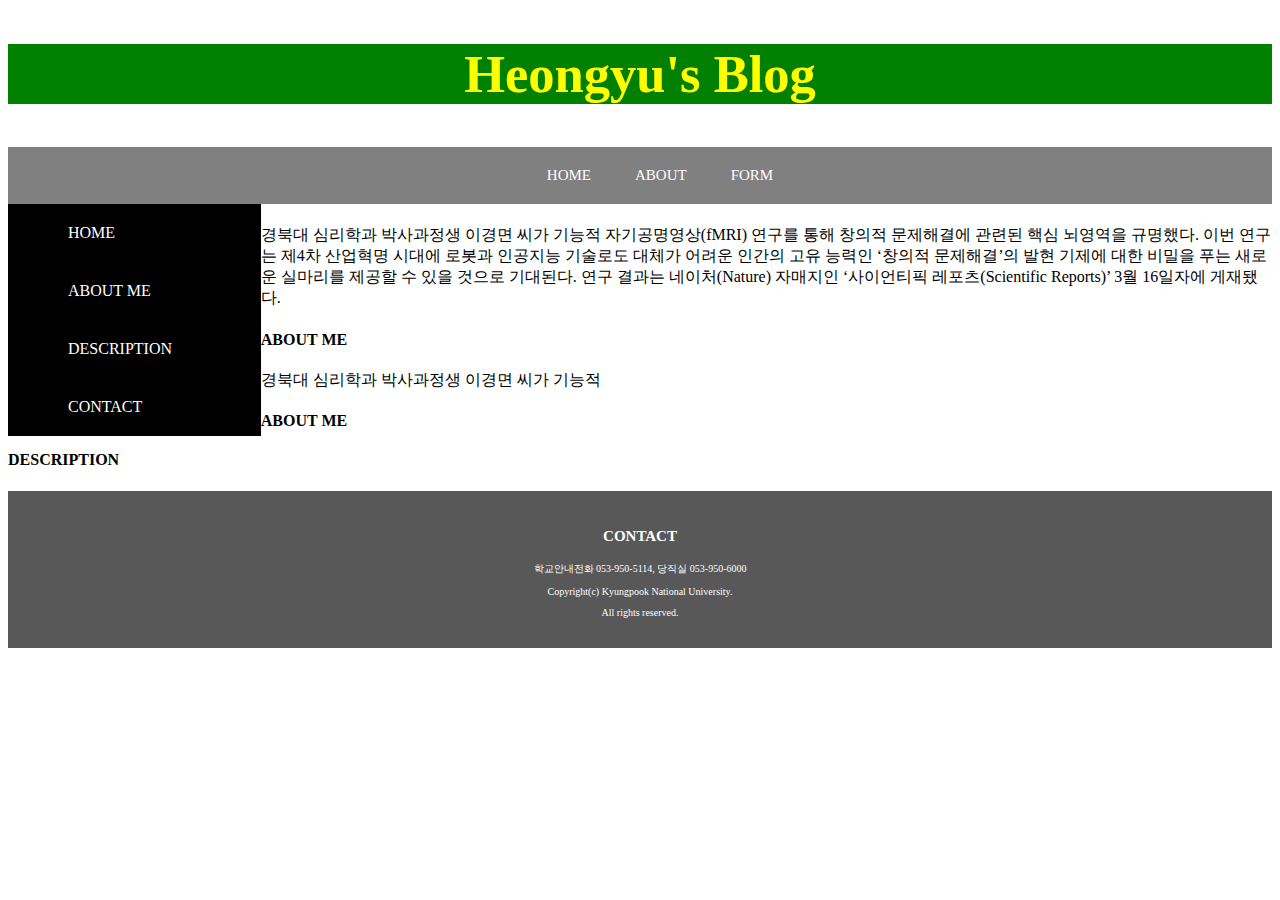
<file: blog.html>
<!DOCTYPE html>
<html lang="en">
<head>
    <meta charset="UTF-8">
    <meta http-equiv="X-UA-Compatible" content="IE=edge">
    <meta name="viewport" content="width=device-width, initial-scale=1.0">
    <link rel="stylesheet" href="blog.css">
    <title>Document</title>
</head>
<body>
    <div class="container">
        <header>
            <h2>Heongyu's Blog</h2>
        </header>
        <ul class="nav" id="nav">
        <section>
        
            <li><a href="#">HOME</a></li>
            <li><a href="#">ABOUT</a></li>
            <li><a href="#">FORM</a></li>
            </ul>
        </section>
        <ul class="sidebar">
            <li><a href="#">HOME</a></li>
            <li><a href="#ABOUT">ABOUT ME</a></li>
            <li><a href="#DESCRIPTION">DESCRIPTION</a></li>
            <li><a href="#CONTACT">CONTACT</a></li>
        </ul>
    </div class="content">
        <h4 id="HOME"></h4>
        <P>경북대 심리학과 박사과정생 이경면 씨가 기능적 자기공명영상(fMRI) 연구를 통해 창의적 문제해결에 관련된 핵심 뇌영역을 규명했다. 이번 연구는 제4차 산업혁명 시대에 로봇과 인공지능 기술로도 대체가 어려운 인간의 고유 능력인 ‘창의적 문제해결’의 발현 기제에 대한 비밀을 푸는 새로운 실마리를 제공할 수 있을 것으로 기대된다. 연구 결과는 네이처(Nature) 자매지인 ‘사이언티픽 레포츠(Scientific Reports)’ 3월 16일자에 게재됐다. 
        </P>
        <h4 id="ABOUT">ABOUT ME</h4>
        <p>경북대 심리학과 박사과정생 이경면 씨가 기능적</p>

        <h4 id="DESCRIPTION"></h4>
        <h4>ABOUT ME</h4>
        <h4>DESCRIPTION</h4>
    </div>
</section>
<footer>
    <h4>CONTACT</h4>
    <p>학교안내전화 053-950-5114, 당직실 053-950-6000</p>
      <p>Copyright(c) Kyungpook National University.</p>
      <p>All rights reserved.</p>
</footer>
</section>
    </body>
</body>

</html>
</file>
<file: blog.css>
*{
    box-sizing: border-box;
}

header {
    background-color: green;
    color: yellow;
    font-size: 35px;
    padding: 30pxx;
    text-align: center;
}

.nav {
    text-align:center;
    background-color: gray;
    margin:0;
}

.nav li{
    font-size: 15px;
    padding: 20px;
    display: inline-block
}

.sidebar {
    background-color: black;
    float: left;
    width: 20%;
    margin: 0;
}
.sidebar li {
    padding: 20px;
}
a:link {
    color: white;
    text-decoration: none;
}

a:hover {
    color: tomato;

}

a:active {
    color: green;

}

 img {
     width: 500px;
     height: 500px;
 }
.description {
    height: 300px;
    background-color: gray;
    padding: 10px;
    overflow: auto;

}
.content {
    float: right;
    width: 80%;
    padding: 20px;
    line-height: 30px;
}

section::after {
    content: '';
    clear: both;
    display: block;
}

footer {
    background-color: rgb(88, 88, 88);
    color: white;
    text-align: center;
    line-height: 5pxx;
    padding: 20px;
    font-size: 10px;
}

footer:first-line {
    font-size: 15px;
    line-height: 25px;
}
</file>
